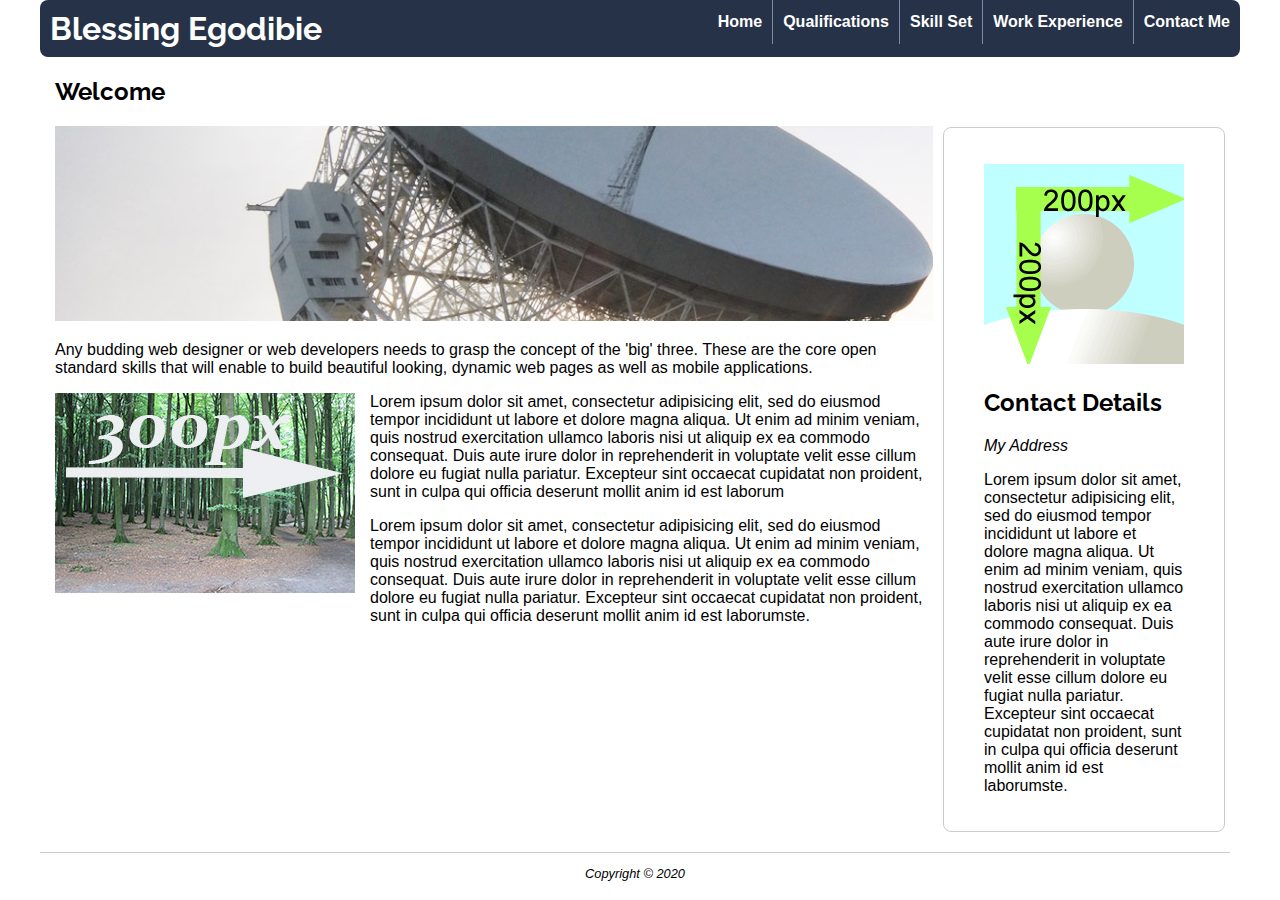
<file: index.html>
<!doctype html>
<html>
<head>
    <meta charset="utf-8">
    <meta name="viewport" content="width=device-width, initial-scale=1" />
    <title>Your Name :: About Me</title>
    <link rel="stylesheet" href="styles/mobile.css">
    <link rel="stylesheet" href="styles/desktop.css" media="only screen and (min-width : 720px)"/>
</head>
<body>
<div id="container">
	<header>
            <div id="logo">
                <h1><a href="index.html">Blessing Egodibie</a></h1>
        	</div>
        <nav>
            <ul>
                <li><a href="index.html">Home</a></li>
                <li><a href="qualifications.html">Qualifications</a></li>
                <li><a href="skill-set.html">Skill Set</a></li>
                <li><a href="work-experience.html">Work Experience</a></li>
                <li><a href="contact-me.html">Contact Me</a></li>
            </ul>
        </nav>
	</header>
	<div id="content">
		<section>
        <h2>Welcome</h2>
			 <p><img src="images/dishOne.jpg" alt="Big Dish" width="900" height="200" class="resize-img"></p>
			 <p>Any budding web designer or web developers needs to grasp the concept of the 'big' three. These are the core open standard skills that will enable to build beautiful looking, dynamic web pages as well as mobile applications.</p>
          <p><img src="images/300x200.jpg" alt="Demo Image" class="left-float">Lorem ipsum dolor sit amet, consectetur adipisicing elit, sed do eiusmod tempor incididunt ut labore et dolore magna aliqua. Ut enim ad minim veniam, quis nostrud exercitation ullamco laboris nisi ut aliquip ex ea commodo consequat. Duis aute irure dolor in reprehenderit in voluptate velit esse cillum dolore eu fugiat nulla pariatur. Excepteur sint occaecat cupidatat non proident, sunt in culpa qui officia deserunt mollit anim id est laborum</p>
          <p>Lorem ipsum dolor sit amet, consectetur adipisicing elit, sed do eiusmod tempor incididunt ut labore et dolore magna aliqua. Ut enim ad minim veniam, quis nostrud exercitation ullamco laboris nisi ut aliquip ex ea commodo consequat. Duis aute irure dolor in reprehenderit in voluptate velit esse cillum dolore eu fugiat nulla pariatur. Excepteur sint occaecat cupidatat non proident, sunt in culpa qui officia deserunt mollit anim id est laborumste.</p>
        </section>
		<div class="sidebar">
                <p><img src="images/square200px.png" alt="Profile Picture"></p>
                <h2>Contact Details</h2>
                <address>My Address</address>
                 <p>Lorem ipsum dolor sit amet, consectetur adipisicing elit, sed do eiusmod tempor incididunt ut labore et dolore magna aliqua. Ut enim ad minim veniam, quis nostrud exercitation ullamco laboris nisi ut aliquip ex ea commodo consequat. Duis aute irure dolor in reprehenderit in voluptate velit esse cillum dolore eu fugiat nulla pariatur. Excepteur sint occaecat cupidatat non proident, sunt in culpa qui officia deserunt mollit anim id est laborumste.</p>
	  </div>
	</div>
	<footer>
			<p>Copyright &copy; 2020</p>
	</footer>
</div>
</body>
</html>
</file>
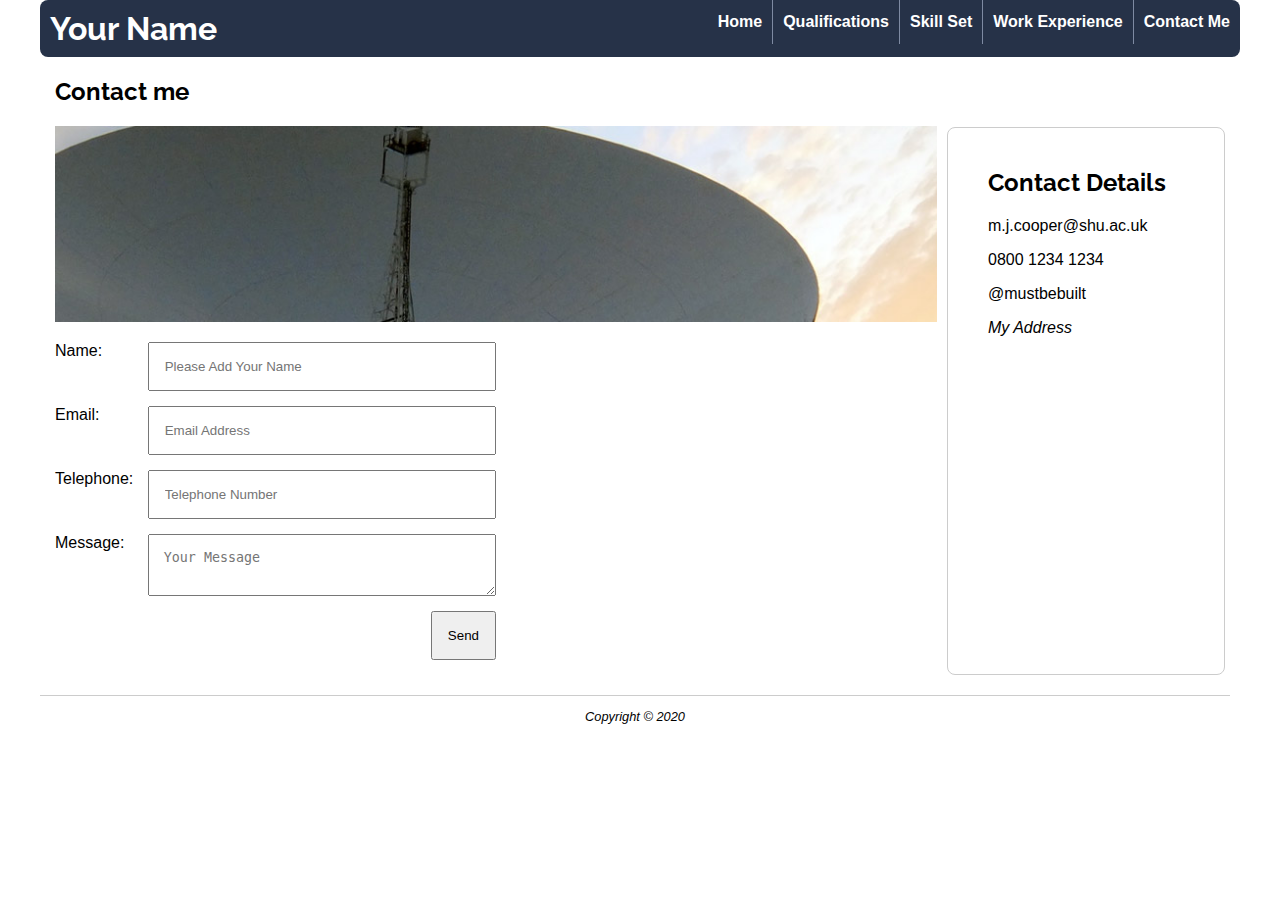
<file: contact-me.html>
<!doctype html>
<html>
<head>
    <meta charset="utf-8">
    <meta name="viewport" content="width=device-width, initial-scale=1" />
    <title>Martin Cooper :: Contact Me</title>
    <link rel="stylesheet" href="styles/mobile.css">
    <link rel="stylesheet" href="styles/desktop.css" media="only screen and (min-width : 720px)"/>
</head>
<body>
<div id="container">
	<header>
            <div id="logo">
                <h1><a href="#">Your Name</a></h1>
        	</div>
        <nav>
            <ul>
                <li><a href="index.html">Home</a></li>
                <li><a href="qualifications.html">Qualifications</a></li>
                <li><a href="skill-set.html">Skill Set</a></li>
                <li><a href="work-experience.html">Work Experience</a></li>
                <li><a href="contact-me.html">Contact Me</a></li>
            </ul>
        </nav>
	</header>
	<div id="content">
		<section>
        <h2>Contact me</h2>
			 <p><img src="images/dishFive.jpg" class="resize-img" alt=""></p>
            
       
           <form action="thank-you.html">
            <div>
            <label for="yourName">Name:</label>
            <input type="text" name="yourName" id="yourName" placeholder="Please Add Your Name">
            </div>
            <div>
            <label>Email:</label>
            <input type="email" name="email" placeholder="Email Address">
            </div>
            <div>
            <label>Telephone:</label>
            <input type="tel" name="tel" placeholder="Telephone Number">
            </div>
            <div>
            <label for="message" >Message:</label>
            <textarea name="message" id="message" placeholder="Your Message"></textarea>
            </div>
            <div class="submitContainer">
            <input type="submit" value="Send">
            </div>
            </form>
            
        </section>
		<div class="sidebar">
                <h2>Contact Details</h2>
                <p>m.j.cooper@shu.ac.uk</p>
                <p>0800 1234 1234</p>
                <p>@mustbebuilt</p>
                <address>My Address</address>
	  </div>
	</div>
	<footer>
			<p>Copyright &copy; 2020</p>
	</footer>
</div>
</body>
</html>
</file>
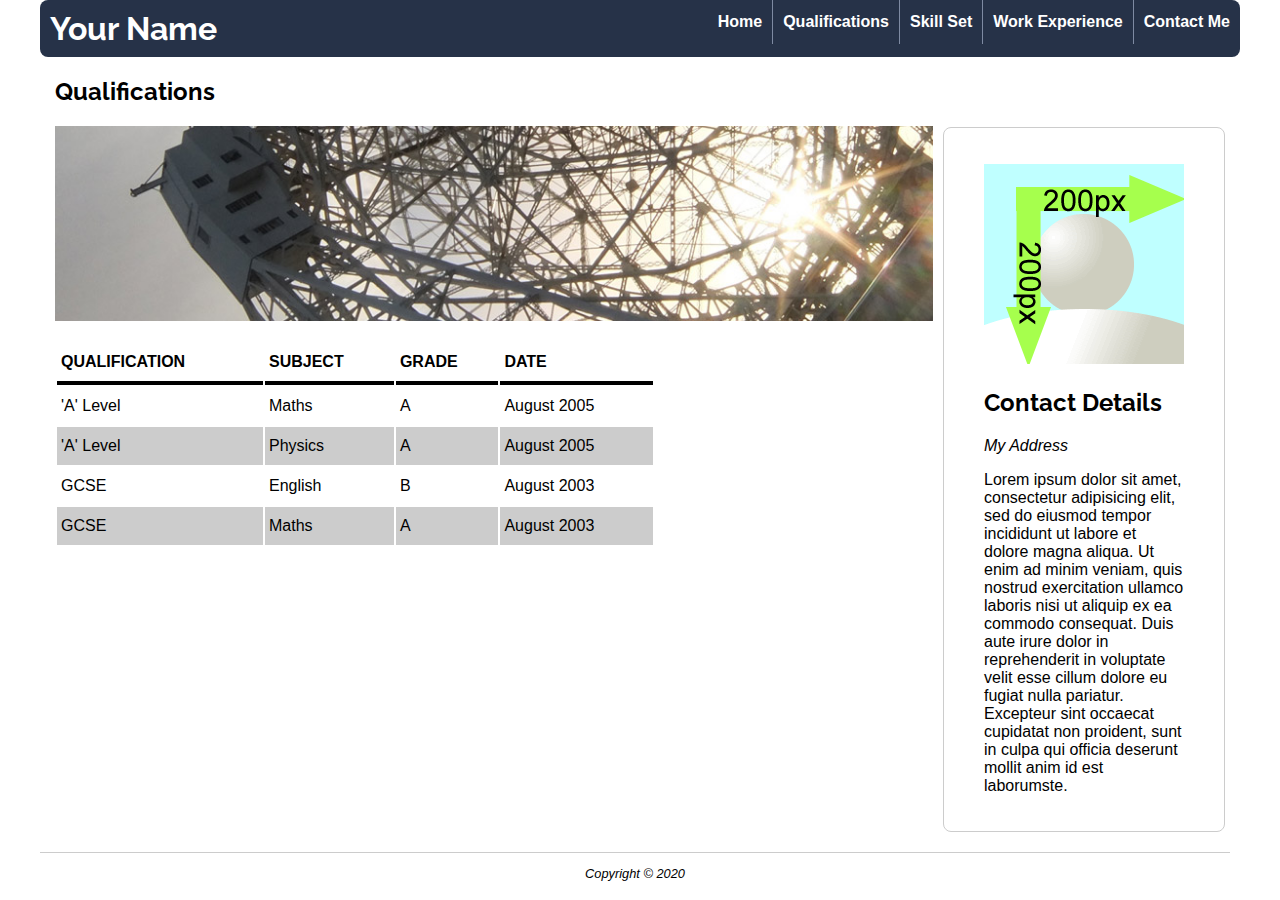
<file: qualifications.html>
<!doctype html>
<html>
<head>
   <meta charset="utf-8">
   <meta name="viewport" content="width=device-width, initial-scale=1" />
   <title>Your Name :: Qualifications</title>
   <link rel="stylesheet" href="styles/mobile.css">
   <link rel="stylesheet" href="styles/desktop.css" media="only screen and (min-width : 720px)"/>
</head>
<body>
<div id="container">
   <header>
      <div id="logo">
         <h1><a href="#">Your Name</a></h1>
      </div>
      <nav>
         <ul>
            <li><a href="index.html">Home</a></li>
            <li><a href="qualifications.html">Qualifications</a></li>
            <li><a href="skill-set.html">Skill Set</a></li>
            <li><a href="work-experience.html">Work Experience</a></li>
            <li><a href="contact-me.html">Contact Me</a></li>
         </ul>
      </nav>
   </header>
	<div id="content">
		<section>
        <h2>Qualifications</h2>
			 <p><img src="images/dishTwo.jpg" alt=""></p>
			 
             <table>
             <tr>
             	<th>Qualification</th>
                <th>Subject</th>
                <th>Grade</th>
                <th>Date</th>
             </tr>
             <tr>
             	<td>'A' Level</td>
                <td>Maths</td>
                <td>A</td>
                <td>August 2005</td>
             </tr>
             <tr>
             	<td>'A' Level</td>
                <td>Physics</td>
                <td>A</td>
                <td>August 2005</td>
             </tr>
             <tr>
             	<td>GCSE</td>
                <td>English</td>
                <td>B</td>
                <td>August 2003</td>
             </tr>
             <tr>
             	<td>GCSE</td>
                <td>Maths</td>
                <td>A</td>
                <td>August 2003</td>
             </tr>
             
             </table>
             
             
        </section>
		<div class="sidebar">
                <p><img src="images/square200px.png" alt="Profile Picture"></p>
                <h2>Contact Details</h2>
                <address>My Address</address>
                 <p>Lorem ipsum dolor sit amet, consectetur adipisicing elit, sed do eiusmod tempor incididunt ut labore et dolore magna aliqua. Ut enim ad minim veniam, quis nostrud exercitation ullamco laboris nisi ut aliquip ex ea commodo consequat. Duis aute irure dolor in reprehenderit in voluptate velit esse cillum dolore eu fugiat nulla pariatur. Excepteur sint occaecat cupidatat non proident, sunt in culpa qui officia deserunt mollit anim id est laborumste.</p>
	  </div>
	</div>
   <footer>
      <p>Copyright &copy; 2020</p>
   </footer>
</div>
</body>
</html>
</file>
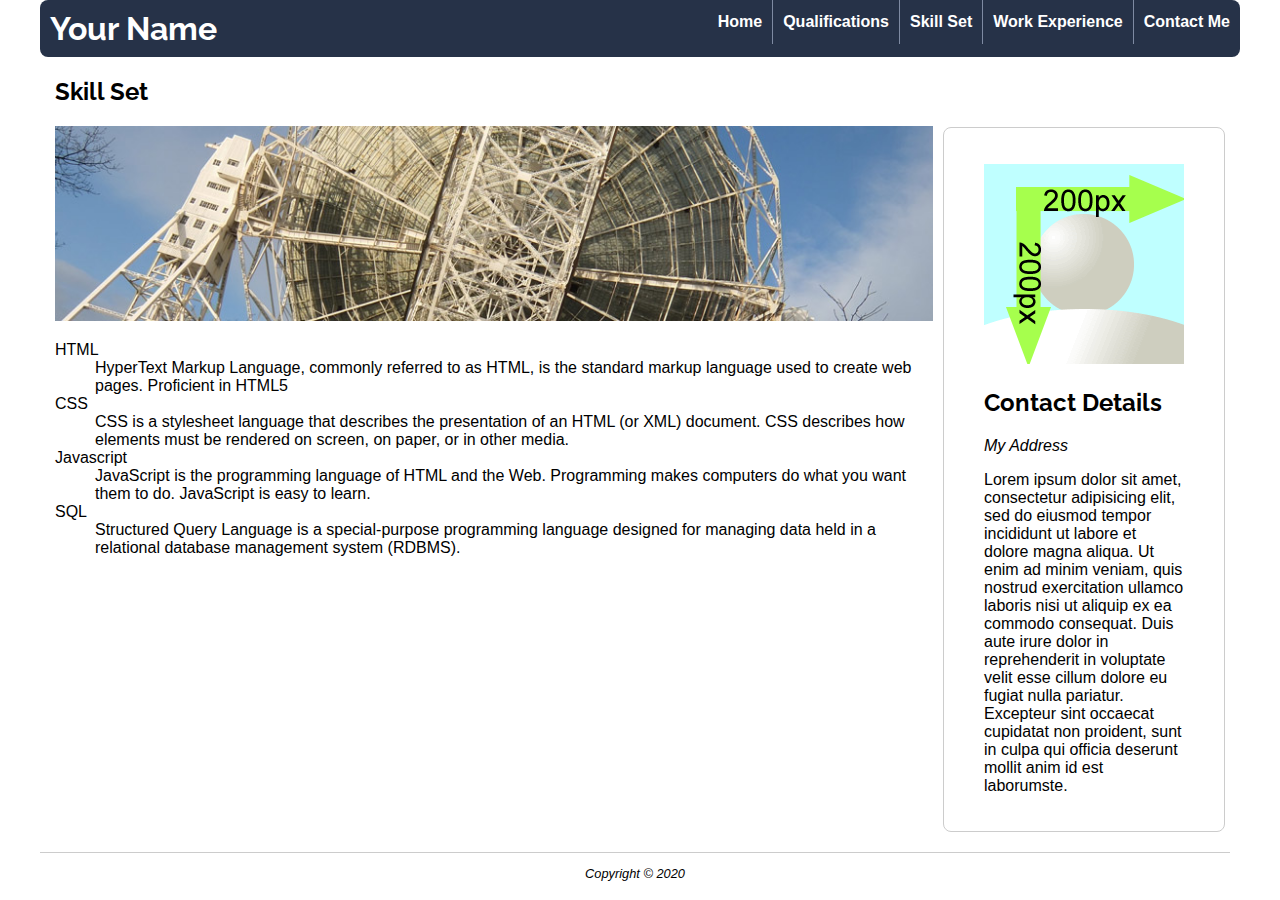
<file: skill-set.html>
<!doctype html>
<html>
<head>
<meta charset="utf-8">
<meta name="viewport" content="width=device-width, initial-scale=1" />
<title>Your Name :: Skill Set</title>
<link rel="stylesheet" href="styles/mobile.css">
<link rel="stylesheet" href="styles/desktop.css" media="only screen and (min-width : 720px)"/>
</head>
<body>
<div id="container">
    <header>
        <div id="logo">
            <h1><a href="#">Your Name</a></h1>
        </div>
        <nav>
            <ul>
                <li><a href="index.html">Home</a></li>
                <li><a href="qualifications.html">Qualifications</a></li>
                <li><a href="skill-set.html">Skill Set</a></li>
                <li><a href="work-experience.html">Work Experience</a></li>
                <li><a href="contact-me.html">Contact Me</a></li>
            </ul>
        </nav>
    </header>
	<div id="content">
		<section>
        <h2>Skill Set</h2>
			 <p><img src="images/dishThree.jpg" alt="" class="resize-img"></p>
			 <dl>
             <dt>HTML</dt>
             <dd>HyperText Markup Language, commonly referred to as HTML, is the standard markup language used to create web pages.  Proficient in HTML5</dd>
             <dt>CSS</dt>
             <dd>CSS is a stylesheet language that describes the presentation of an HTML (or XML) document. CSS describes how elements must be rendered on screen, on paper, or in other media.</dd>
             <dt>Javascript</dt>
             <dd>JavaScript is the programming language of HTML and the Web. Programming makes computers do what you want them to do. JavaScript is easy to learn.</dd>
             <dt>SQL</dt>
             <dd>Structured Query Language is a special-purpose programming language designed for managing data held in a relational database management system (RDBMS).</dd>
             </dl>
        </section>
		<div class="sidebar">
                <p><img src="images/square200px.png" alt="Profile Picture"></p>
                <h2>Contact Details</h2>
                <address>My Address</address>
                 <p>Lorem ipsum dolor sit amet, consectetur adipisicing elit, sed do eiusmod tempor incididunt ut labore et dolore magna aliqua. Ut enim ad minim veniam, quis nostrud exercitation ullamco laboris nisi ut aliquip ex ea commodo consequat. Duis aute irure dolor in reprehenderit in voluptate velit esse cillum dolore eu fugiat nulla pariatur. Excepteur sint occaecat cupidatat non proident, sunt in culpa qui officia deserunt mollit anim id est laborumste.</p>
	  </div>
	</div>
    <footer>
        <p>Copyright &copy; 2020</p>
    </footer>
</div>
</body>
</html>
</file>
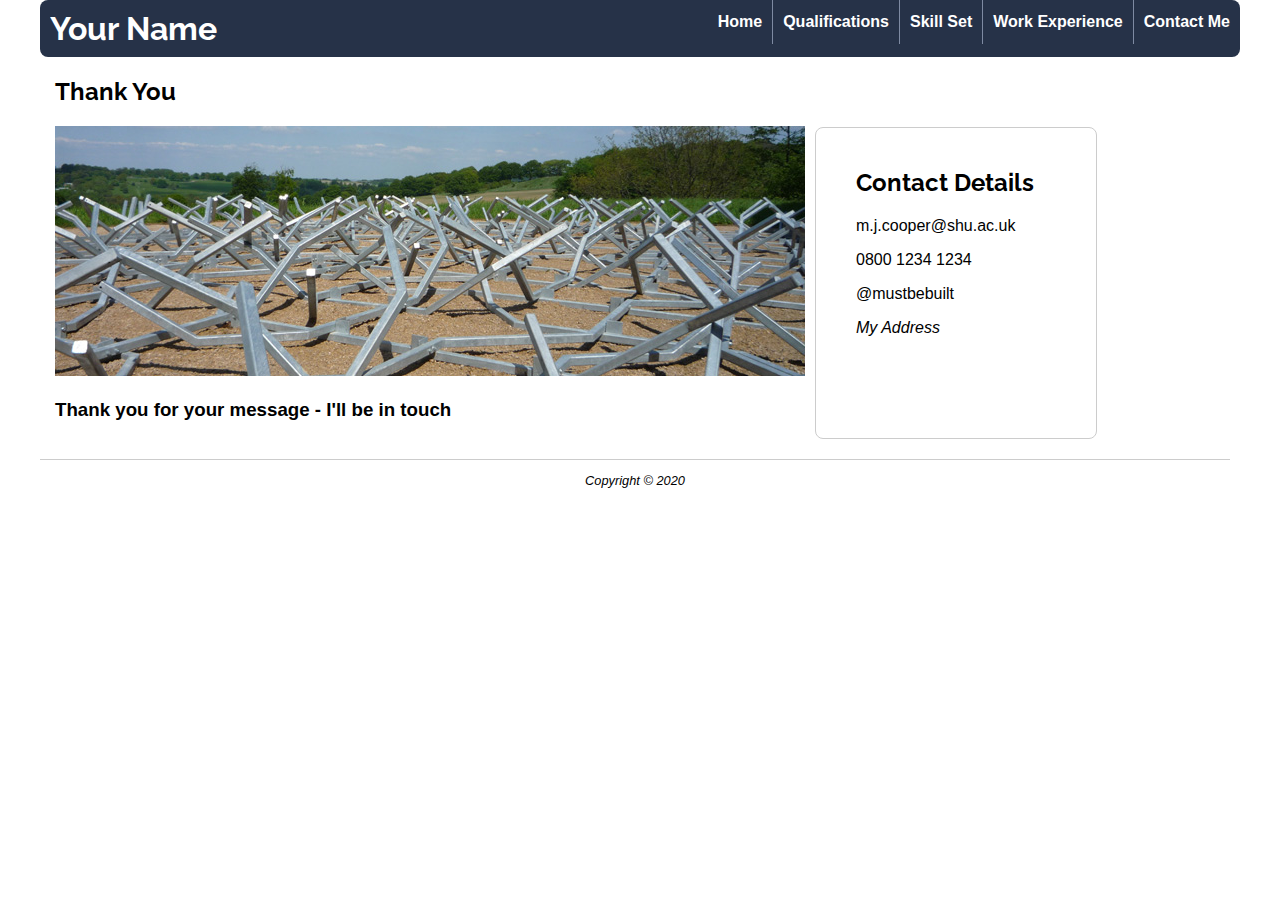
<file: thank-you.html>
<!doctype html>
<html>
<head>
    <meta charset="utf-8">
    <meta name="viewport" content="width=device-width, initial-scale=1" />
    <title>Martin Cooper :: Thank You</title>
    <link rel="stylesheet" href="styles/mobile.css">
    <link rel="stylesheet" href="styles/desktop.css" media="only screen and (min-width : 720px)"/>
</head>
<body>
<div id="container">
	<header>
            <div id="logo">
                <h1><a href="#">Your Name</a></h1>
        	</div>
         <nav>
            <ul>
                <li><a href="index.html">Home</a></li>
                <li><a href="qualifications.html">Qualifications</a></li>
                <li><a href="skill-set.html">Skill Set</a></li>
                <li><a href="work-experience.html">Work Experience</a></li>
                <li><a href="contact-me.html">Contact Me</a></li>
            </ul>
        </nav>
	</header>
	<div id="content">
		<section>
        <h2>Thank You</h2>
			 <p><img src="images/ysp-art1.jpg" width="750" height="250" class="resize-img" alt=""></p>
            
            <h3>Thank you for your message - I'll be in touch</h3>
            
        </section>
		<div class="sidebar">
                <h2>Contact Details</h2>
                <p>m.j.cooper@shu.ac.uk</p>
                <p>0800 1234 1234</p>
                <p>@mustbebuilt</p>
                <address>My Address</address>
	  </div>
	</div>
	<footer>
			<p>Copyright &copy; 2020</p>
	</footer>
</div>
</body>
</html>
</file>
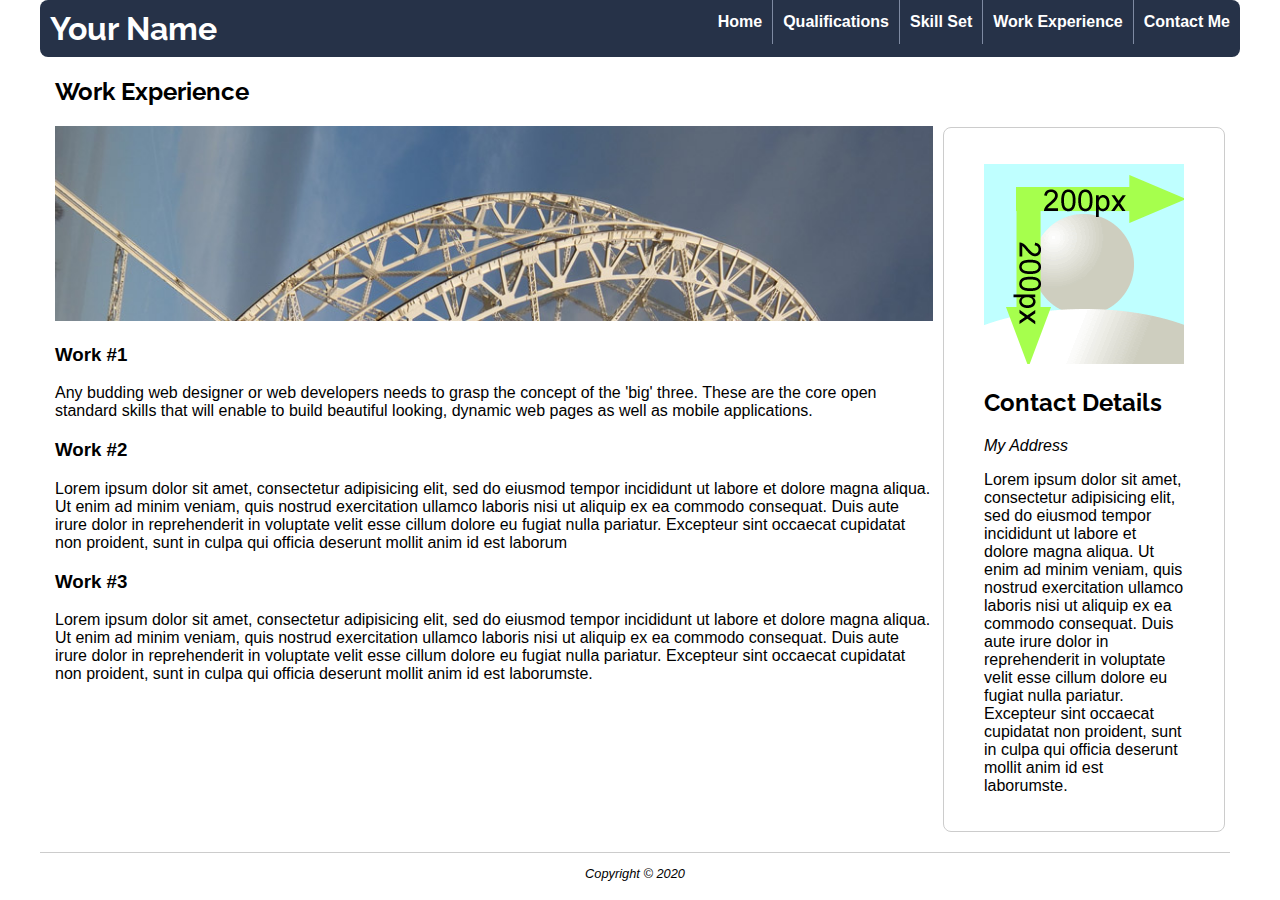
<file: work-experience.html>
<!doctype html>
<html>
<head>
    <meta charset="utf-8">
    <meta name="viewport" content="width=device-width, initial-scale=1" />
    <title>Your Name :: Work Experience</title>
    <link rel="stylesheet" href="styles/mobile.css">
    <link rel="stylesheet" href="styles/desktop.css" media="only screen and (min-width : 720px)"/>
</head>
<body>
<div id="container">
	<header>
            <div id="logo">
                <h1><a href="#">Your Name</a></h1>
        	</div>
        <nav>
            <ul>
                <li><a href="index.html">Home</a></li>
                <li><a href="qualifications.html">Qualifications</a></li>
                <li><a href="skill-set.html">Skill Set</a></li>
                <li><a href="work-experience.html">Work Experience</a></li>
                <li><a href="contact-me.html">Contact Me</a></li>
            </ul>
        </nav>
	</header>
	<div id="content">
		<section>
        <h2>Work Experience</h2>
			 <p><img src="images/dishFour.jpg" alt="" class="resize-img"></p>
             <h3>Work #1</h3>
			 <p>Any budding web designer or web developers needs to grasp the concept of the 'big' three. These are the core open standard skills that will enable to build beautiful looking, dynamic web pages as well as mobile applications.</p>
            <h3>Work #2</h3>
          <p>Lorem ipsum dolor sit amet, consectetur adipisicing elit, sed do eiusmod tempor incididunt ut labore et dolore magna aliqua. Ut enim ad minim veniam, quis nostrud exercitation ullamco laboris nisi ut aliquip ex ea commodo consequat. Duis aute irure dolor in reprehenderit in voluptate velit esse cillum dolore eu fugiat nulla pariatur. Excepteur sint occaecat cupidatat non proident, sunt in culpa qui officia deserunt mollit anim id est laborum</p>
          <h3>Work #3</h3>
          <p>Lorem ipsum dolor sit amet, consectetur adipisicing elit, sed do eiusmod tempor incididunt ut labore et dolore magna aliqua. Ut enim ad minim veniam, quis nostrud exercitation ullamco laboris nisi ut aliquip ex ea commodo consequat. Duis aute irure dolor in reprehenderit in voluptate velit esse cillum dolore eu fugiat nulla pariatur. Excepteur sint occaecat cupidatat non proident, sunt in culpa qui officia deserunt mollit anim id est laborumste.</p>
        </section>
		<div class="sidebar">
                <p><img src="images/square200px.png" alt="Profile Picture"></p>
                <h2>Contact Details</h2>
                <address>My Address</address>
                 <p>Lorem ipsum dolor sit amet, consectetur adipisicing elit, sed do eiusmod tempor incididunt ut labore et dolore magna aliqua. Ut enim ad minim veniam, quis nostrud exercitation ullamco laboris nisi ut aliquip ex ea commodo consequat. Duis aute irure dolor in reprehenderit in voluptate velit esse cillum dolore eu fugiat nulla pariatur. Excepteur sint occaecat cupidatat non proident, sunt in culpa qui officia deserunt mollit anim id est laborumste.</p>
	  </div>
	</div>
	<footer>
			<p>Copyright &copy; 2020</p>
	</footer>
</div>
</body>
</html>
</file>
<file: styles/mobile.css>
body{
    font-family: helvetica, arial, sans-serif;
    font-size: 1rem;
    margin: 0;
    padding: 0;
}
#container {
    width: 100%;
}
#content, footer {
    padding: 0 15px;
}
#logo {
    text-align: center;
}
header {
    background-color: #263248;
}
header h1 {
    margin: 0;
}
header h1 a {
    color: #fff;
    text-decoration: none;
}
nav ul {
    list-style: none;
    padding-left: 0;
    margin: 0;
    display: flex;
    flex-direction: column;
}
nav ul li {
    border-bottom: 1px solid #ccc;
    padding: 5px;
}
nav ul li a {
    display: inline-block;
    width: 100%;
    font-weight: bold;
    text-decoration: none;
    color: #fff;
    padding: 8px 0;
}
section img {
    width: 100%;
    height: auto;
}
.left-float {
    float: left;
    padding: 0 15px 15px 0;
    width: 50%;
}

/* form styling */
form > div {
    margin: 15px 0;
}
label {
    display: block;
}
input[type="text"],
input[type="email"],
input[type="tel"],
textarea {
 box-sizing: border-box;
 width: 100%;
 padding: 15px;
}
input[type="submit"] {
    margin: 10px auto;
    text-align: center;
    width: 100%;
    padding: 15px;
}
footer {
    border-top: 1px solid #ccc;
    margin: 20px 10px 10px 0;
    font-size: 0.8em;
    text-align: center;
    font-style: italic;
}
</file>
<file: styles/desktop.css>
@import url(https://fonts.googleapis.com/css?family=Raleway);
h1,
h2 {
  font-family: "Raleway", sans-serif;
}
#container {
  margin: auto;
  max-width: 1200px;
  min-width: 600px;
}
header {
  border-radius: 8px;
  display: flex;
  justify-content: space-between;
}
header h1 a:hover {
  text-decoration: underline;
}
#logo {
  padding: 10px;
}
nav li a:hover {
  color: #7e8aa2;
}
nav ul {
  padding-left: 0;
  flex-direction: row;
}
nav ul li {
  display: inline;
  padding-left: 10px;
  padding-right: 10px;
  border: none;
  border-left: 1px solid #7e8aa2;
}
nav li:first-child {
  border-left: none;
}

#content {
  display: flex;
}
.section {
  /*flex: 1 1 auto;*/
  padding: 0 10px 10px 0;
}
.resize-img {
  width: 100%;
  height: 100%;
}
.sidebar {
  flex: 0 1 200px;
  padding: 20px 40px;
  border: 1px solid #ccc;
  border-radius: 8px;
  margin: 70px 0 0 10px;
}
.left-float {
  width: 300px;
}
table {
  width: 100%;
  max-width: 600px;
  min-width: 300px;
}
th,
td {
  padding: 10px 4px;
  text-align: left;
}
th {
  text-transform: uppercase;
  border-bottom: 4px solid #000;
  background-color: #fff;
}
tr:nth-child(odd) {
  background-color: #ccc;
}
/* form styling */
form {
  width: 50%;
  margin: left;
}
form > div {
  margin: 15px 0;
  display: flex;
}
label {
  flex-basis: 120px;
}
.submitContainer {
  justify-content: flex-end;
}
 input[type="submit"] {
  width: auto;
  margin: 0;
}
</file>
